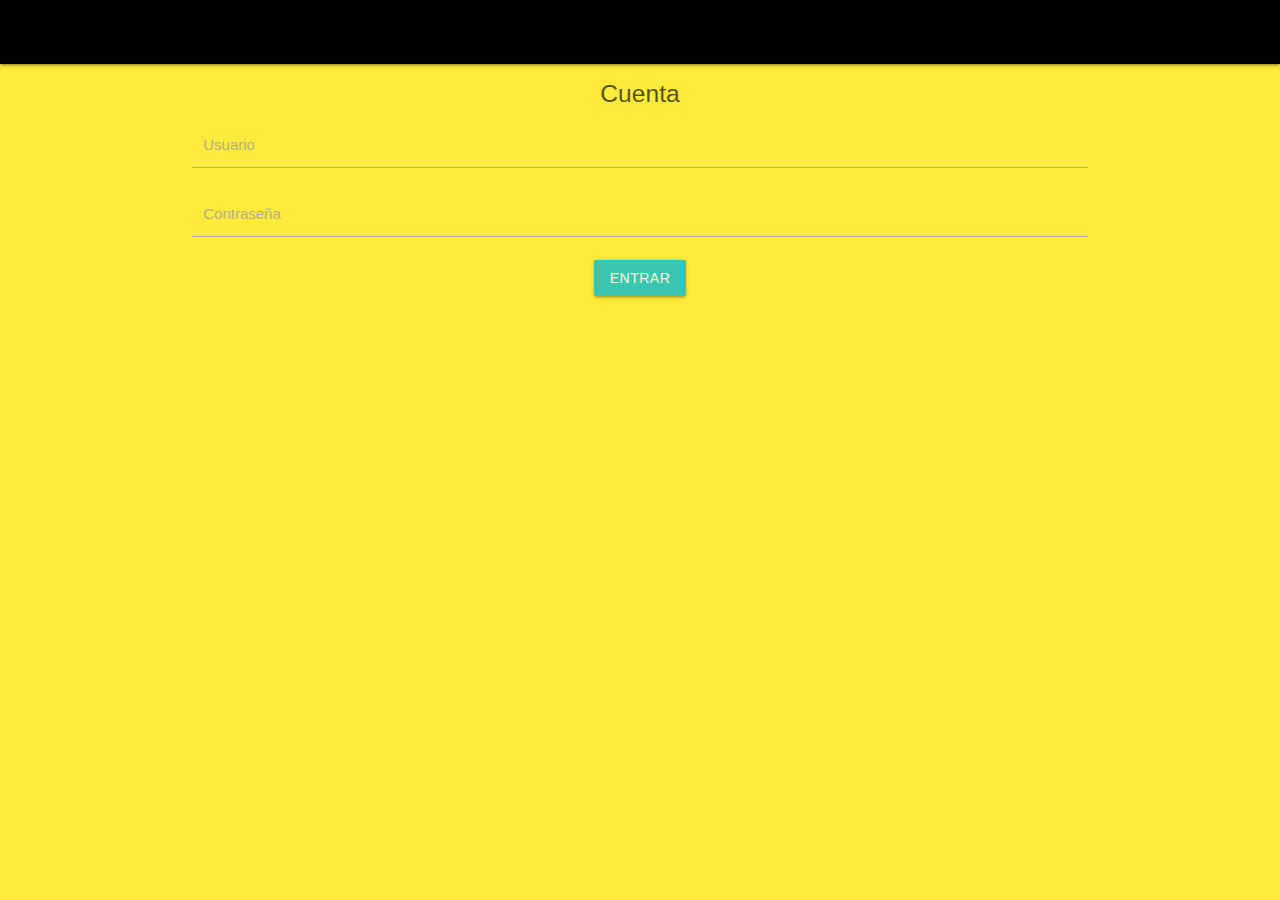
<file: index.html>
<!DOCTYPE html>
<html lang="es">
<head>
	<meta charset="utf-8">
	<title>Cuenta</title>
	<link rel="stylesheet" type="text/css" href="./css/style.css">
	<link rel="stylesheet" type="text/css" href="./css/materialize.min.css">
	<link rel="stylesheet" type="text/css" href="./css/sweetalert2.min.css">
</head>
<body class="yellow">
	<nav class="black"></nav>
	<div class="container" hidden="">
		<form action="" class="center-align">
			<h5>Cuenta</h5>
			<div class="input-field col s3">
				<label for="usuario">Usuario</label>
				<input id="usuario" type="text" name="usuario" class="col s2">
			</div>
			<div class="input-field col s3">
				<label for="password">Contraseña</label>
				<input id="Contraseña" type="password" name="password">
			</div>
			<div class="card-actions">
				<input id="entrar" type="button" class="btn cyan" value="Entrar">
			</div>
		</form>
		
	</div>
	<script src="./js/jquery.js"></script>
	<script src="./js/sweetalert2.min.js"></script>
	<script src="./js/program.js"></script>
	<script src="./js/materialize.min.js"></script>

</body>
</html>
</file>
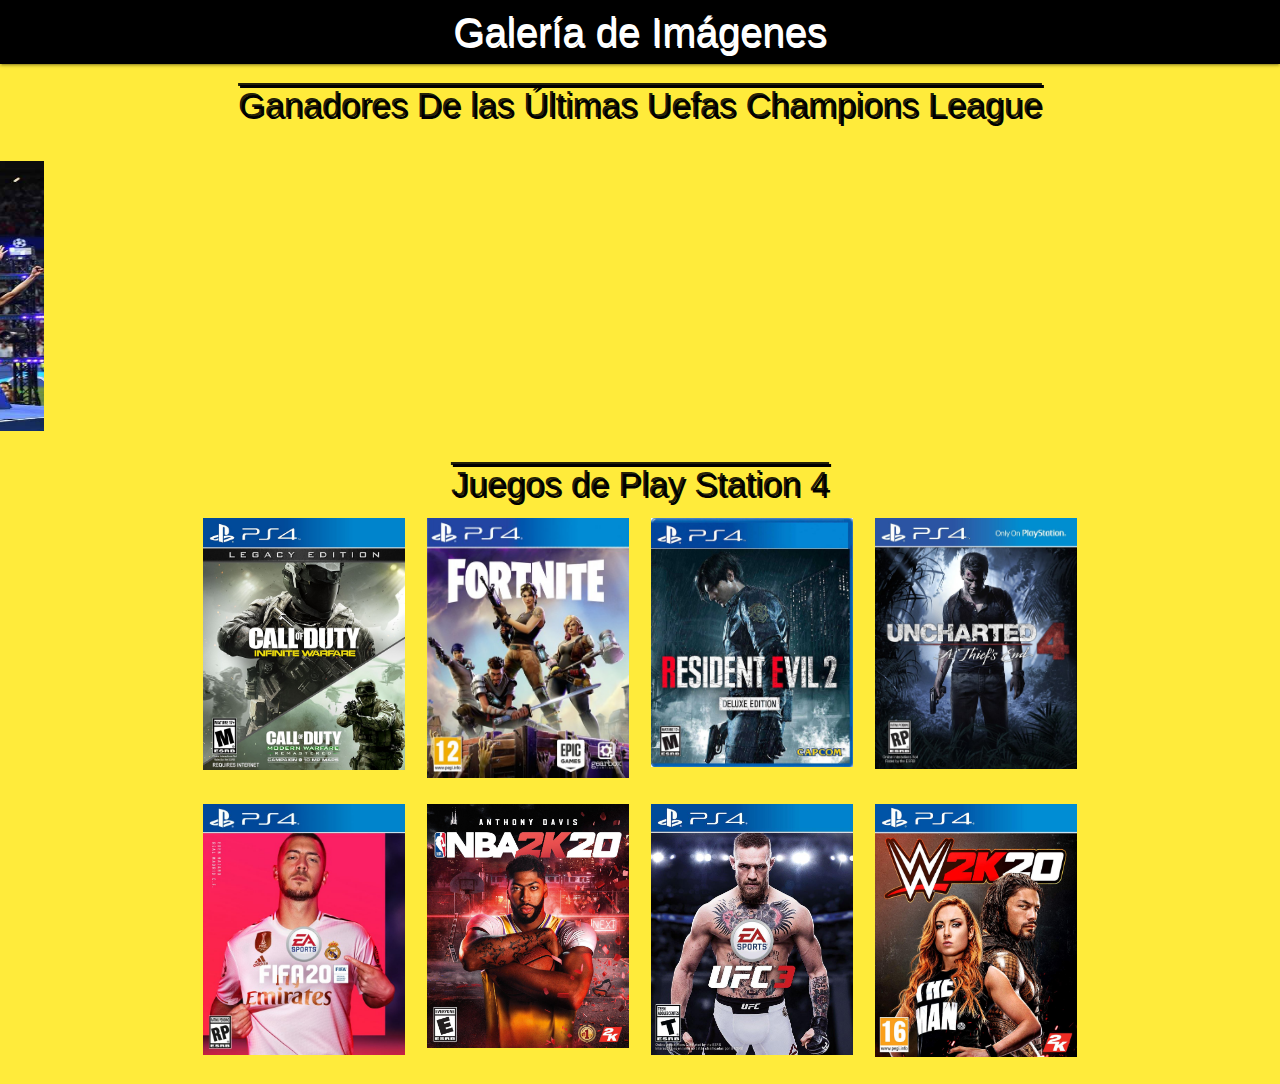
<file: pages/Galeria.html>
<!DOCTYPE html>
<html>
<head>
	<title>Galería</title>
	<link rel="stylesheet" type="text/css" href="./css/materialize2.min.css">
	<link rel="stylesheet" type="text/css" href="./css/style2.css">

</head>
<body class="yellow">
	<nav class="center-align">
		Galería de Imágenes
	</nav>
		
	<h4 class="center">Ganadores De las Últimas Uefas Champions League</h4>
	<marquee direction="Right">  
		<br />
		<img height="270" border="7" width="600" hspace="7" alt="" src="../Img/Bayern.jpg" _fcksavedurl="../Img/Bayern.jpg" _fcksavedurl="../Img/Bayern.jpg"/>  
		<img height="270" border="7" width="600" hspace="7" alt="" src="../Img/Barcelona.jpg" _fcksavedurl="../Img/Barcelona.jpg" _fcksavedurl="../Img/Barcelona.jpg"/>
		<img height="270" border="7" width="600" hspace="7" alt="" src="../Img/Madrid.jpg" _fcksavedurl="../Img/Madrid.jpg" _fcksavedurl="../Img/Madrid.jpg"/>
		<img height="270" border="7" width="600" hspace="7" alt="" src="../Img/Liverpool.jpg" _fcksavedurl="../Img/Liverpool.jpg" _fcksavedurl="../Img/Liverpool.jpg"/>
		 </marquee> <br />

	<h4 class="center">Juegos de Play Station 4</h4>
	<div class="container">
		<div class="row">

	<div class="col s3"> <img class="responsive-img border" height="200" width="300" src="../Img/Call.jpg" alt=""></div>
	<div class="col s3"> <img class="responsive-img border" height="200" width="210" src="../Img/Fort.gif" alt=""></div>
	<div class="col s3"> <img class="responsive-img border" height="200" width="300" src="../Img/Resi.jpg" alt=""></div>
	<div class="col s3"> <img class="responsive-img border" height="200" width="300" src="../Img/Unc.jpg" alt=""></div>	
	     </div>

	</div>
	<div class="container">
		<div class="row">
	<div class="col s3"> <img class="responsive-img border" height="200" width="300" src="../Img/Fifa.jpg" alt=""></div>
	<div class="col s3"> <img class="responsive-img border" height="200" width="300" src="../Img/NBA.jpg" alt=""></div>
	<div class="col s3"> <img class="responsive-img border" height="200" width="300" src="../Img/UFC.jpg" alt=""></div>
	<div class="col s3"> <img class="responsive-img border" height="200" width="300" src="../Img/wwe.jpg" alt=""></div>
			
		</div>
	</div>
	<script src="./js/jquery.js"></script>


		 






	

	  



</body>
</html>
</file>
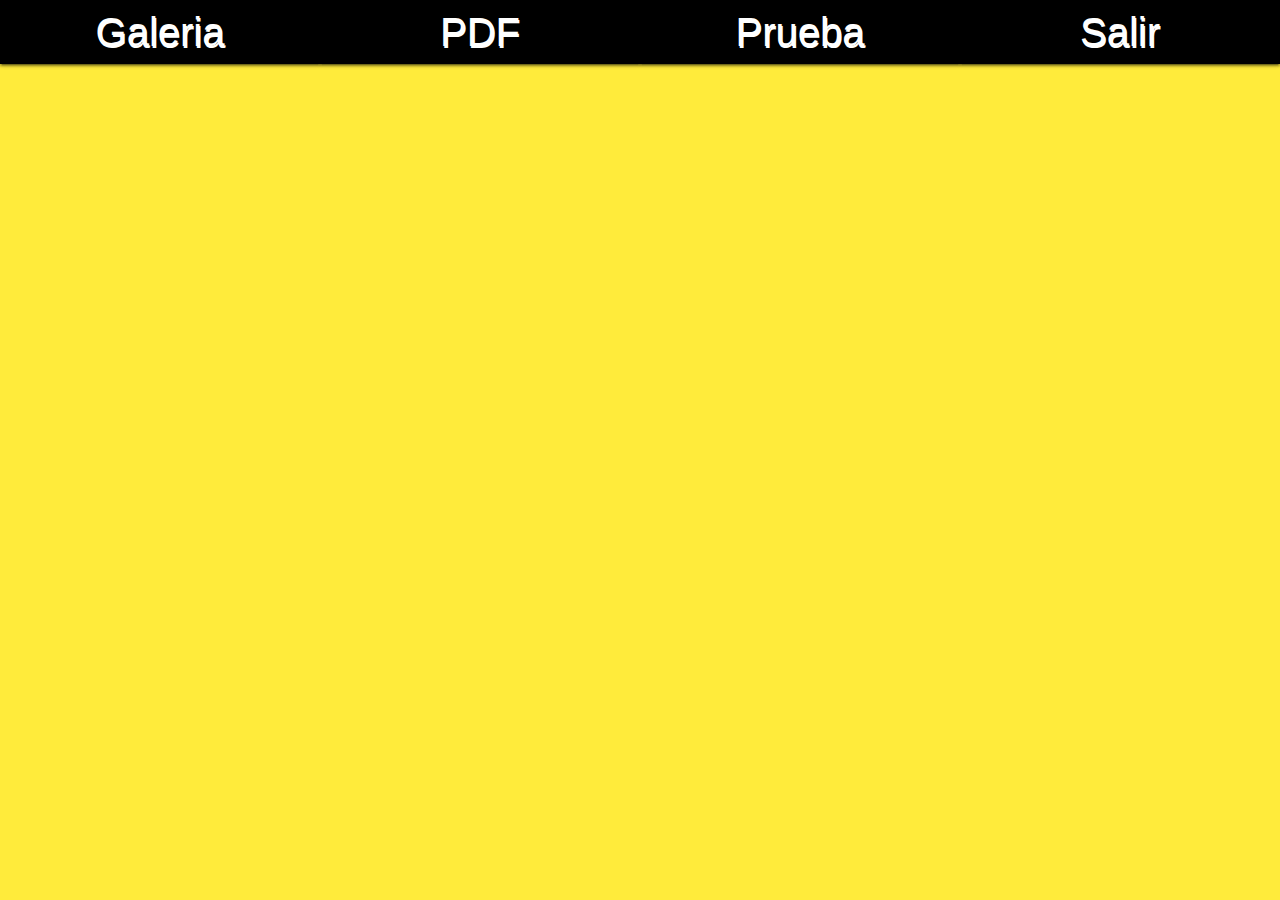
<file: pages/Inicio.html>
<!DOCTYPE html>
<html>
<head>
	<title>Menu</title>
		<link rel="stylesheet" type="text/css" href="./css/flexboxgrid.min.css">
		<link rel="stylesheet" type="text/css" href="./css/materialize2.min.css">
		<link rel="stylesheet" type="text/css" href="./css/style2.css">
</head>
<body class="yellow">
	<nav class="row center">
	<nav class="col s3" id="galeria">Galeria</nav>
	<nav class="col s3" id="pdf">PDF</nav>
	<nav class="col s3" id="Prueba">Prueba</nav>
	<nav class="col s3" id="salir">Salir</nav>

   </nav>
 <script src="../js/jquery.js"></script>
 <script src="../js/program.js"></script>




	



</body>
</html>
</file>
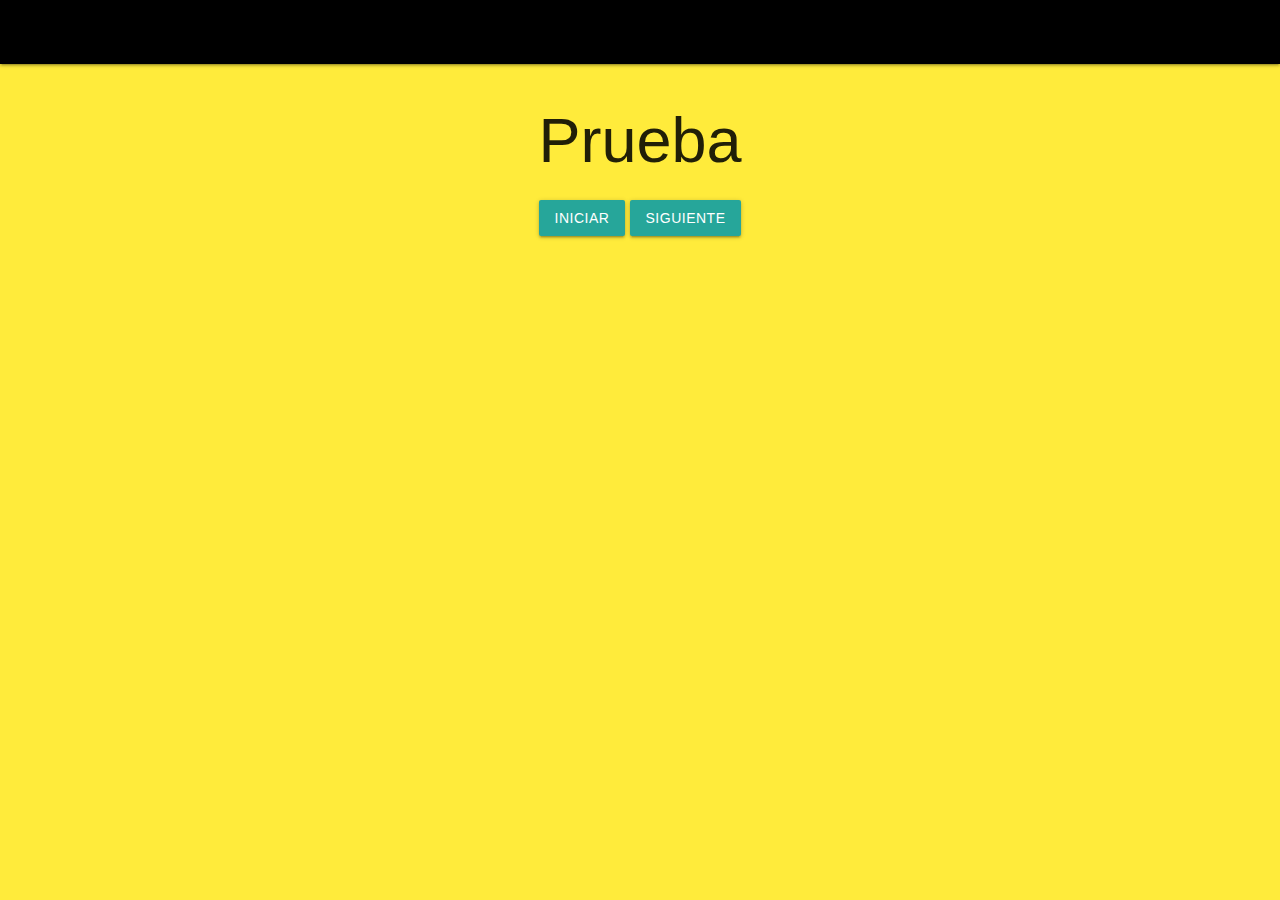
<file: pages/Prueba.html>
<!DOCTYPE html>
<html>
<head>
	<title>Prueba</title>
	<link rel="stylesheet" type="text/css" href="../css/materialize.min.css">

</head>
<body class="yellow">
	<nav class="black"></nav>
	<div class="container center-align">
		<h1>Prueba</h1>
		<input id="Iniciar" type="submit" value="Iniciar" class="btn">
		<div class="row" hidden id="p1">
			<div class="col s12 input-field">
				<select>
					<option value="" disabled selected></option>
					<option value="0">Femenino</option>
					<option value="1">Masculino</option>
				</select>
				<label>Sexo</label>
			</div>
			<div class="col s12 input-field">
				<select>
					<option value=""></option>
					<option value="2">Soltero</option>
					<option value="3">Casado</option>
					<option value="4">Divorciado</option>
				</select>
				<label>Estado Civil</label>
			</div>
			
		</div>
		<div class="row" hidden id="p2">
			<div class="col s12 input-field">
				<input type="number">
				<label>Edad</label>
			</div>
			<div class="col s12 input-field">
				<input type="text" class="datepicker">
				<label>Fecha</label>
			</div>
			<div class="col s12 input-field">
				<select>
					<option value=""></option>
					<option value="5">Tipo A</option>
					<option value="6">Tipo B</option>

				</select>
				<label>Tipo de sangre</label>
			</div>
		</div>
		<input id="siguiente" type="submit" class="btn" value="siguiente">
	</div>
	<script src="../js/jquery.js"></script>
	<script src="../js/sweetalert2.min.js"></script>
	<script src="../js/program.js"></script>
	<script src="../js/materialize.min.js"></script>

</body>
</html>
</file>
<file: css/style.css>
@keyframes fondo{
	20%{background-color: yellow;}
	40%{background-color: green;}
    60%{background-color: white;}
	80%{background-color: blue;}
	100%{background-color: black;}
}
body{
	animation: fondo;
	animation-name: fondo;
	animation-duration: 5s;
	animation-iteration-count: infinite;
}
</file>
<file: pages/css/style2.css>
nav{
	background-color: black;
	font-size: 40px;
	text-shadow: 1px 2px;
	cursor: pointer;
}
h4{
	 text-shadow: 2px 2px #000;
     text-decoration: overline;
}

img{
	transform: rotate(0deg);
	transition: transform 3s;
}
img:hover{
	transform: rotate(360deg);
}
</file>
<file: pages/css/flexboxgrid.min.css>
.container,.container-fluid{margin-right:auto;margin-left:auto}.container-fluid{padding-right:2rem;padding-left:2rem}.row{box-sizing:border-box;display:-webkit-box;display:-ms-flexbox;display:flex;-webkit-box-flex:0;-ms-flex:0 1 auto;flex:0 1 auto;-webkit-box-orient:horizontal;-webkit-box-direction:normal;-ms-flex-direction:row;flex-direction:row;-ms-flex-wrap:wrap;flex-wrap:wrap;margin-right:-.5rem;margin-left:-.5rem}.row.reverse{-webkit-box-orient:horizontal;-webkit-box-direction:reverse;-ms-flex-direction:row-reverse;flex-direction:row-reverse}.col.reverse{-webkit-box-orient:vertical;-webkit-box-direction:reverse;-ms-flex-direction:column-reverse;flex-direction:column-reverse}.col-xs,.col-xs-1,.col-xs-10,.col-xs-11,.col-xs-12,.col-xs-2,.col-xs-3,.col-xs-4,.col-xs-5,.col-xs-6,.col-xs-7,.col-xs-8,.col-xs-9,.col-xs-offset-0,.col-xs-offset-1,.col-xs-offset-10,.col-xs-offset-11,.col-xs-offset-12,.col-xs-offset-2,.col-xs-offset-3,.col-xs-offset-4,.col-xs-offset-5,.col-xs-offset-6,.col-xs-offset-7,.col-xs-offset-8,.col-xs-offset-9{box-sizing:border-box;-webkit-box-flex:0;-ms-flex:0 0 auto;flex:0 0 auto;padding-right:.5rem;padding-left:.5rem}.col-xs{-webkit-box-flex:1;-ms-flex-positive:1;flex-grow:1;-ms-flex-preferred-size:0;flex-basis:0;max-width:100%}.col-xs-1{-ms-flex-preferred-size:8.33333333%;flex-basis:8.33333333%;max-width:8.33333333%}.col-xs-2{-ms-flex-preferred-size:16.66666667%;flex-basis:16.66666667%;max-width:16.66666667%}.col-xs-3{-ms-flex-preferred-size:25%;flex-basis:25%;max-width:25%}.col-xs-4{-ms-flex-preferred-size:33.33333333%;flex-basis:33.33333333%;max-width:33.33333333%}.col-xs-5{-ms-flex-preferred-size:41.66666667%;flex-basis:41.66666667%;max-width:41.66666667%}.col-xs-6{-ms-flex-preferred-size:50%;flex-basis:50%;max-width:50%}.col-xs-7{-ms-flex-preferred-size:58.33333333%;flex-basis:58.33333333%;max-width:58.33333333%}.col-xs-8{-ms-flex-preferred-size:66.66666667%;flex-basis:66.66666667%;max-width:66.66666667%}.col-xs-9{-ms-flex-preferred-size:75%;flex-basis:75%;max-width:75%}.col-xs-10{-ms-flex-preferred-size:83.33333333%;flex-basis:83.33333333%;max-width:83.33333333%}.col-xs-11{-ms-flex-preferred-size:91.66666667%;flex-basis:91.66666667%;max-width:91.66666667%}.col-xs-12{-ms-flex-preferred-size:100%;flex-basis:100%;max-width:100%}.col-xs-offset-0{margin-left:0}.col-xs-offset-1{margin-left:8.33333333%}.col-xs-offset-2{margin-left:16.66666667%}.col-xs-offset-3{margin-left:25%}.col-xs-offset-4{margin-left:33.33333333%}.col-xs-offset-5{margin-left:41.66666667%}.col-xs-offset-6{margin-left:50%}.col-xs-offset-7{margin-left:58.33333333%}.col-xs-offset-8{margin-left:66.66666667%}.col-xs-offset-9{margin-left:75%}.col-xs-offset-10{margin-left:83.33333333%}.col-xs-offset-11{margin-left:91.66666667%}.start-xs{-webkit-box-pack:start;-ms-flex-pack:start;justify-content:flex-start;text-align:start}.center-xs{-webkit-box-pack:center;-ms-flex-pack:center;justify-content:center;text-align:center}.end-xs{-webkit-box-pack:end;-ms-flex-pack:end;justify-content:flex-end;text-align:end}.top-xs{-webkit-box-align:start;-ms-flex-align:start;align-items:flex-start}.middle-xs{-webkit-box-align:center;-ms-flex-align:center;align-items:center}.bottom-xs{-webkit-box-align:end;-ms-flex-align:end;align-items:flex-end}.around-xs{-ms-flex-pack:distribute;justify-content:space-around}.between-xs{-webkit-box-pack:justify;-ms-flex-pack:justify;justify-content:space-between}.first-xs{-webkit-box-ordinal-group:0;-ms-flex-order:-1;order:-1}.last-xs{-webkit-box-ordinal-group:2;-ms-flex-order:1;order:1}@media only screen and (min-width:48em){.container{width:49rem}.col-sm,.col-sm-1,.col-sm-10,.col-sm-11,.col-sm-12,.col-sm-2,.col-sm-3,.col-sm-4,.col-sm-5,.col-sm-6,.col-sm-7,.col-sm-8,.col-sm-9,.col-sm-offset-0,.col-sm-offset-1,.col-sm-offset-10,.col-sm-offset-11,.col-sm-offset-12,.col-sm-offset-2,.col-sm-offset-3,.col-sm-offset-4,.col-sm-offset-5,.col-sm-offset-6,.col-sm-offset-7,.col-sm-offset-8,.col-sm-offset-9{box-sizing:border-box;-webkit-box-flex:0;-ms-flex:0 0 auto;flex:0 0 auto;padding-right:.5rem;padding-left:.5rem}.col-sm{-webkit-box-flex:1;-ms-flex-positive:1;flex-grow:1;-ms-flex-preferred-size:0;flex-basis:0;max-width:100%}.col-sm-1{-ms-flex-preferred-size:8.33333333%;flex-basis:8.33333333%;max-width:8.33333333%}.col-sm-2{-ms-flex-preferred-size:16.66666667%;flex-basis:16.66666667%;max-width:16.66666667%}.col-sm-3{-ms-flex-preferred-size:25%;flex-basis:25%;max-width:25%}.col-sm-4{-ms-flex-preferred-size:33.33333333%;flex-basis:33.33333333%;max-width:33.33333333%}.col-sm-5{-ms-flex-preferred-size:41.66666667%;flex-basis:41.66666667%;max-width:41.66666667%}.col-sm-6{-ms-flex-preferred-size:50%;flex-basis:50%;max-width:50%}.col-sm-7{-ms-flex-preferred-size:58.33333333%;flex-basis:58.33333333%;max-width:58.33333333%}.col-sm-8{-ms-flex-preferred-size:66.66666667%;flex-basis:66.66666667%;max-width:66.66666667%}.col-sm-9{-ms-flex-preferred-size:75%;flex-basis:75%;max-width:75%}.col-sm-10{-ms-flex-preferred-size:83.33333333%;flex-basis:83.33333333%;max-width:83.33333333%}.col-sm-11{-ms-flex-preferred-size:91.66666667%;flex-basis:91.66666667%;max-width:91.66666667%}.col-sm-12{-ms-flex-preferred-size:100%;flex-basis:100%;max-width:100%}.col-sm-offset-0{margin-left:0}.col-sm-offset-1{margin-left:8.33333333%}.col-sm-offset-2{margin-left:16.66666667%}.col-sm-offset-3{margin-left:25%}.col-sm-offset-4{margin-left:33.33333333%}.col-sm-offset-5{margin-left:41.66666667%}.col-sm-offset-6{margin-left:50%}.col-sm-offset-7{margin-left:58.33333333%}.col-sm-offset-8{margin-left:66.66666667%}.col-sm-offset-9{margin-left:75%}.col-sm-offset-10{margin-left:83.33333333%}.col-sm-offset-11{margin-left:91.66666667%}.start-sm{-webkit-box-pack:start;-ms-flex-pack:start;justify-content:flex-start;text-align:start}.center-sm{-webkit-box-pack:center;-ms-flex-pack:center;justify-content:center;text-align:center}.end-sm{-webkit-box-pack:end;-ms-flex-pack:end;justify-content:flex-end;text-align:end}.top-sm{-webkit-box-align:start;-ms-flex-align:start;align-items:flex-start}.middle-sm{-webkit-box-align:center;-ms-flex-align:center;align-items:center}.bottom-sm{-webkit-box-align:end;-ms-flex-align:end;align-items:flex-end}.around-sm{-ms-flex-pack:distribute;justify-content:space-around}.between-sm{-webkit-box-pack:justify;-ms-flex-pack:justify;justify-content:space-between}.first-sm{-webkit-box-ordinal-group:0;-ms-flex-order:-1;order:-1}.last-sm{-webkit-box-ordinal-group:2;-ms-flex-order:1;order:1}}@media only screen and (min-width:64em){.container{width:65rem}.col-md,.col-md-1,.col-md-10,.col-md-11,.col-md-12,.col-md-2,.col-md-3,.col-md-4,.col-md-5,.col-md-6,.col-md-7,.col-md-8,.col-md-9,.col-md-offset-0,.col-md-offset-1,.col-md-offset-10,.col-md-offset-11,.col-md-offset-12,.col-md-offset-2,.col-md-offset-3,.col-md-offset-4,.col-md-offset-5,.col-md-offset-6,.col-md-offset-7,.col-md-offset-8,.col-md-offset-9{box-sizing:border-box;-webkit-box-flex:0;-ms-flex:0 0 auto;flex:0 0 auto;padding-right:.5rem;padding-left:.5rem}.col-md{-webkit-box-flex:1;-ms-flex-positive:1;flex-grow:1;-ms-flex-preferred-size:0;flex-basis:0;max-width:100%}.col-md-1{-ms-flex-preferred-size:8.33333333%;flex-basis:8.33333333%;max-width:8.33333333%}.col-md-2{-ms-flex-preferred-size:16.66666667%;flex-basis:16.66666667%;max-width:16.66666667%}.col-md-3{-ms-flex-preferred-size:25%;flex-basis:25%;max-width:25%}.col-md-4{-ms-flex-preferred-size:33.33333333%;flex-basis:33.33333333%;max-width:33.33333333%}.col-md-5{-ms-flex-preferred-size:41.66666667%;flex-basis:41.66666667%;max-width:41.66666667%}.col-md-6{-ms-flex-preferred-size:50%;flex-basis:50%;max-width:50%}.col-md-7{-ms-flex-preferred-size:58.33333333%;flex-basis:58.33333333%;max-width:58.33333333%}.col-md-8{-ms-flex-preferred-size:66.66666667%;flex-basis:66.66666667%;max-width:66.66666667%}.col-md-9{-ms-flex-preferred-size:75%;flex-basis:75%;max-width:75%}.col-md-10{-ms-flex-preferred-size:83.33333333%;flex-basis:83.33333333%;max-width:83.33333333%}.col-md-11{-ms-flex-preferred-size:91.66666667%;flex-basis:91.66666667%;max-width:91.66666667%}.col-md-12{-ms-flex-preferred-size:100%;flex-basis:100%;max-width:100%}.col-md-offset-0{margin-left:0}.col-md-offset-1{margin-left:8.33333333%}.col-md-offset-2{margin-left:16.66666667%}.col-md-offset-3{margin-left:25%}.col-md-offset-4{margin-left:33.33333333%}.col-md-offset-5{margin-left:41.66666667%}.col-md-offset-6{margin-left:50%}.col-md-offset-7{margin-left:58.33333333%}.col-md-offset-8{margin-left:66.66666667%}.col-md-offset-9{margin-left:75%}.col-md-offset-10{margin-left:83.33333333%}.col-md-offset-11{margin-left:91.66666667%}.start-md{-webkit-box-pack:start;-ms-flex-pack:start;justify-content:flex-start;text-align:start}.center-md{-webkit-box-pack:center;-ms-flex-pack:center;justify-content:center;text-align:center}.end-md{-webkit-box-pack:end;-ms-flex-pack:end;justify-content:flex-end;text-align:end}.top-md{-webkit-box-align:start;-ms-flex-align:start;align-items:flex-start}.middle-md{-webkit-box-align:center;-ms-flex-align:center;align-items:center}.bottom-md{-webkit-box-align:end;-ms-flex-align:end;align-items:flex-end}.around-md{-ms-flex-pack:distribute;justify-content:space-around}.between-md{-webkit-box-pack:justify;-ms-flex-pack:justify;justify-content:space-between}.first-md{-webkit-box-ordinal-group:0;-ms-flex-order:-1;order:-1}.last-md{-webkit-box-ordinal-group:2;-ms-flex-order:1;order:1}}@media only screen and (min-width:75em){.container{width:76rem}.col-lg,.col-lg-1,.col-lg-10,.col-lg-11,.col-lg-12,.col-lg-2,.col-lg-3,.col-lg-4,.col-lg-5,.col-lg-6,.col-lg-7,.col-lg-8,.col-lg-9,.col-lg-offset-0,.col-lg-offset-1,.col-lg-offset-10,.col-lg-offset-11,.col-lg-offset-12,.col-lg-offset-2,.col-lg-offset-3,.col-lg-offset-4,.col-lg-offset-5,.col-lg-offset-6,.col-lg-offset-7,.col-lg-offset-8,.col-lg-offset-9{box-sizing:border-box;-webkit-box-flex:0;-ms-flex:0 0 auto;flex:0 0 auto;padding-right:.5rem;padding-left:.5rem}.col-lg{-webkit-box-flex:1;-ms-flex-positive:1;flex-grow:1;-ms-flex-preferred-size:0;flex-basis:0;max-width:100%}.col-lg-1{-ms-flex-preferred-size:8.33333333%;flex-basis:8.33333333%;max-width:8.33333333%}.col-lg-2{-ms-flex-preferred-size:16.66666667%;flex-basis:16.66666667%;max-width:16.66666667%}.col-lg-3{-ms-flex-preferred-size:25%;flex-basis:25%;max-width:25%}.col-lg-4{-ms-flex-preferred-size:33.33333333%;flex-basis:33.33333333%;max-width:33.33333333%}.col-lg-5{-ms-flex-preferred-size:41.66666667%;flex-basis:41.66666667%;max-width:41.66666667%}.col-lg-6{-ms-flex-preferred-size:50%;flex-basis:50%;max-width:50%}.col-lg-7{-ms-flex-preferred-size:58.33333333%;flex-basis:58.33333333%;max-width:58.33333333%}.col-lg-8{-ms-flex-preferred-size:66.66666667%;flex-basis:66.66666667%;max-width:66.66666667%}.col-lg-9{-ms-flex-preferred-size:75%;flex-basis:75%;max-width:75%}.col-lg-10{-ms-flex-preferred-size:83.33333333%;flex-basis:83.33333333%;max-width:83.33333333%}.col-lg-11{-ms-flex-preferred-size:91.66666667%;flex-basis:91.66666667%;max-width:91.66666667%}.col-lg-12{-ms-flex-preferred-size:100%;flex-basis:100%;max-width:100%}.col-lg-offset-0{margin-left:0}.col-lg-offset-1{margin-left:8.33333333%}.col-lg-offset-2{margin-left:16.66666667%}.col-lg-offset-3{margin-left:25%}.col-lg-offset-4{margin-left:33.33333333%}.col-lg-offset-5{margin-left:41.66666667%}.col-lg-offset-6{margin-left:50%}.col-lg-offset-7{margin-left:58.33333333%}.col-lg-offset-8{margin-left:66.66666667%}.col-lg-offset-9{margin-left:75%}.col-lg-offset-10{margin-left:83.33333333%}.col-lg-offset-11{margin-left:91.66666667%}.start-lg{-webkit-box-pack:start;-ms-flex-pack:start;justify-content:flex-start;text-align:start}.center-lg{-webkit-box-pack:center;-ms-flex-pack:center;justify-content:center;text-align:center}.end-lg{-webkit-box-pack:end;-ms-flex-pack:end;justify-content:flex-end;text-align:end}.top-lg{-webkit-box-align:start;-ms-flex-align:start;align-items:flex-start}.middle-lg{-webkit-box-align:center;-ms-flex-align:center;align-items:center}.bottom-lg{-webkit-box-align:end;-ms-flex-align:end;align-items:flex-end}.around-lg{-ms-flex-pack:distribute;justify-content:space-around}.between-lg{-webkit-box-pack:justify;-ms-flex-pack:justify;justify-content:space-between}.first-lg{-webkit-box-ordinal-group:0;-ms-flex-order:-1;order:-1}.last-lg{-webkit-box-ordinal-group:2;-ms-flex-order:1;order:1}}
</file>
